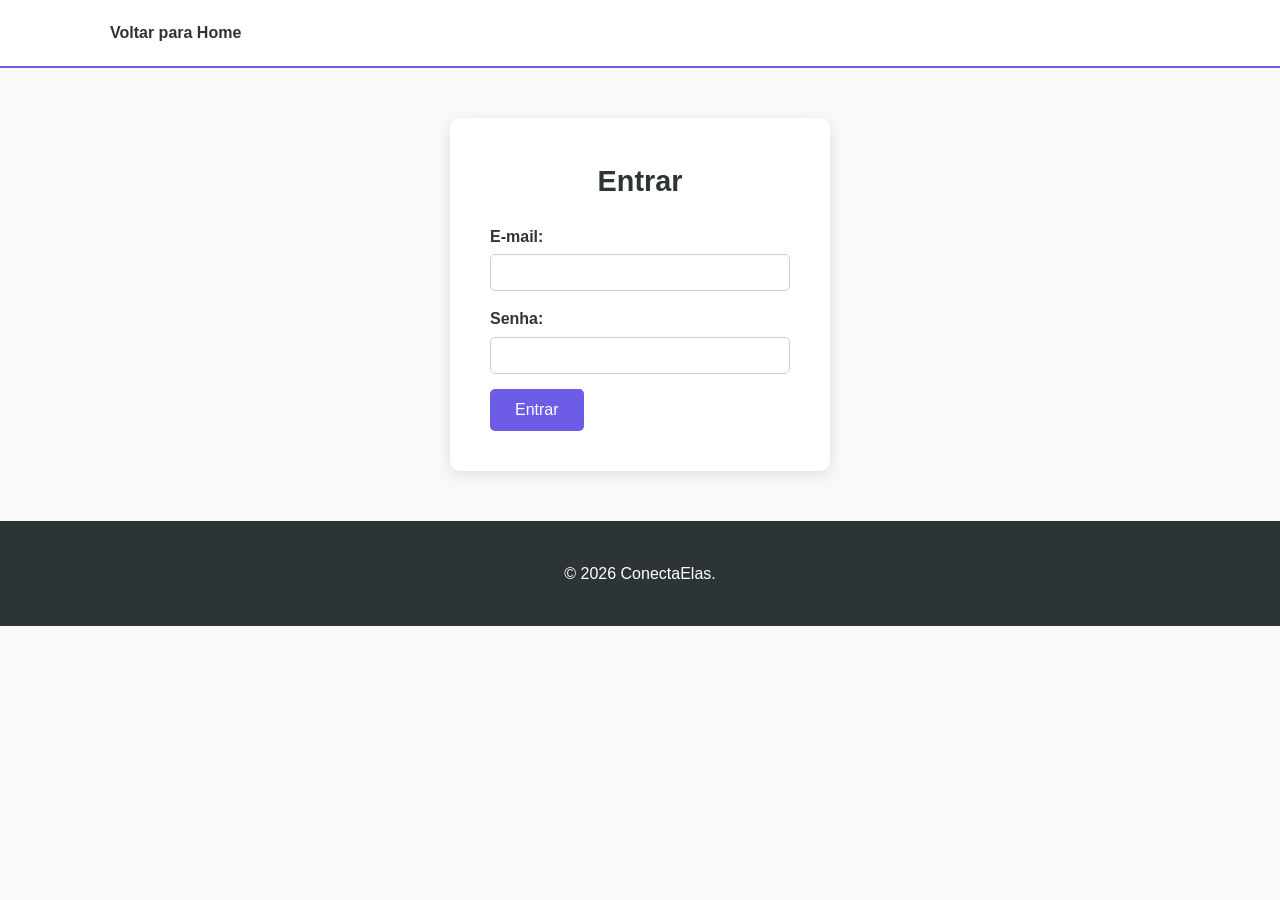
<file: login.html>
<!DOCTYPE html>
<html lang="pt-br">
<head>
  <meta charset="UTF-8">
  <meta name="viewport" content="width=device-width,initial-scale=1.0">
  <title>Login | ConectaElas</title>
  <link rel="stylesheet" href="css/style.css">
</head>
<body>
  <header>
    <nav class="container">
      <a href="index.html">Voltar para Home</a>
    </nav>
  </header>
  <main class="container container-centralizado">
    <section class="form-box" style="max-width:380px;">
      <h1>Entrar</h1>
      <form action="#" method="POST">
        <div class="campo">
          <label for="email">E-mail:</label>
          <input type="email" id="email" name="email" required>
        </div>
        <div class="campo">
          <label for="senha">Senha:</label>
          <input type="password" id="senha" name="senha" required>
        </div>
        <button type="submit" class="btn-principal">Entrar</button>
      </form>
    </section>
  </main>
  <footer>
    <div class="container">
      <p>&copy; 2026 ConectaElas.</p>
    </div>
  </footer>
</body>
</html>
</file>
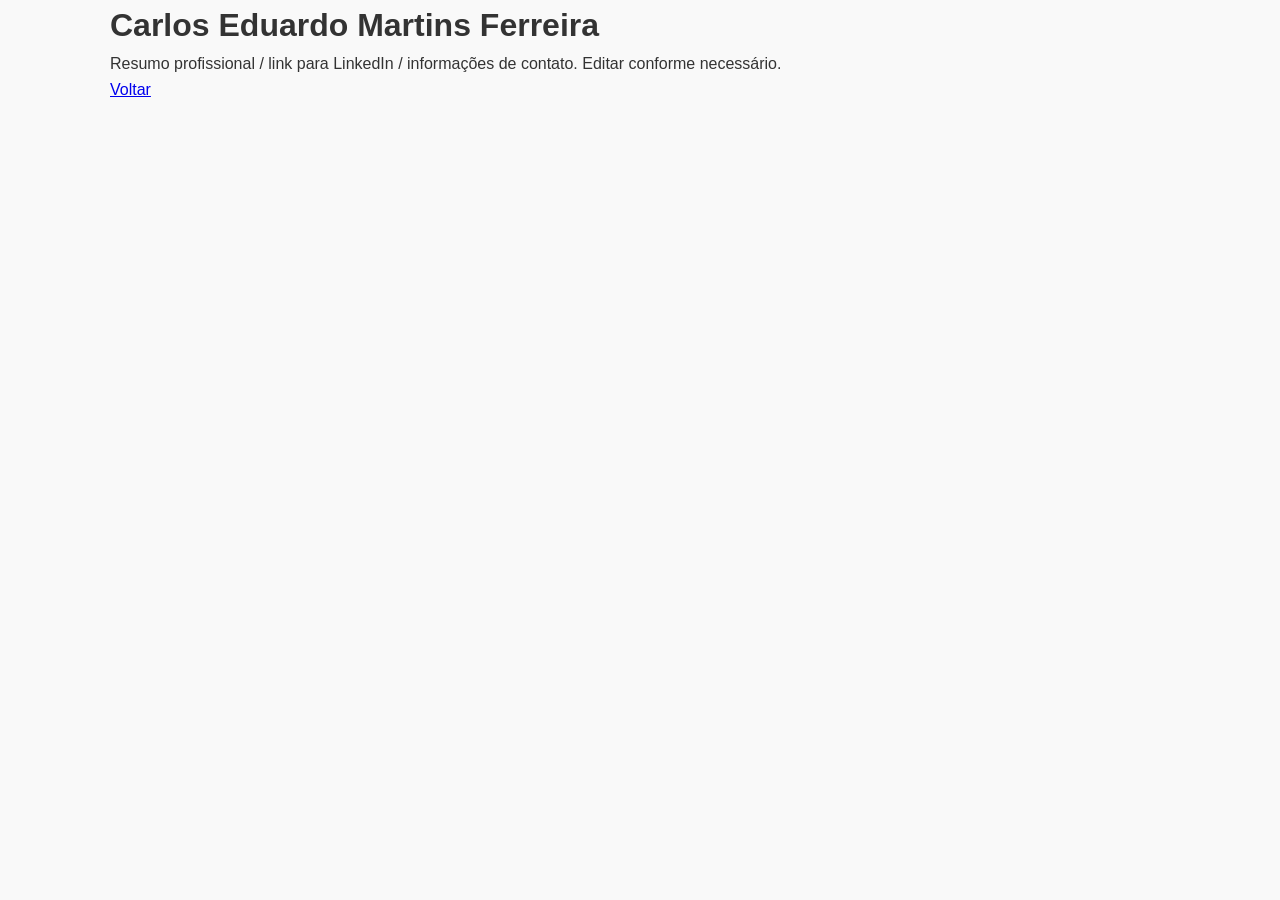
<file: curriculos/carlos.html>
﻿<!DOCTYPE html><html lang="pt-br"><head><meta charset="utf-8"><meta name="viewport" content="width=device-width,initial-scale=1.0"><title>Currículo - Carlos</title><link rel="stylesheet" href="../css/style.css"></head><body><main class="container"><h1>Carlos Eduardo Martins Ferreira</h1><p>Resumo profissional / link para LinkedIn / informações de contato. Editar conforme necessário.</p><p><a href="../index.html">Voltar</a></p></main></body></html>
</file>
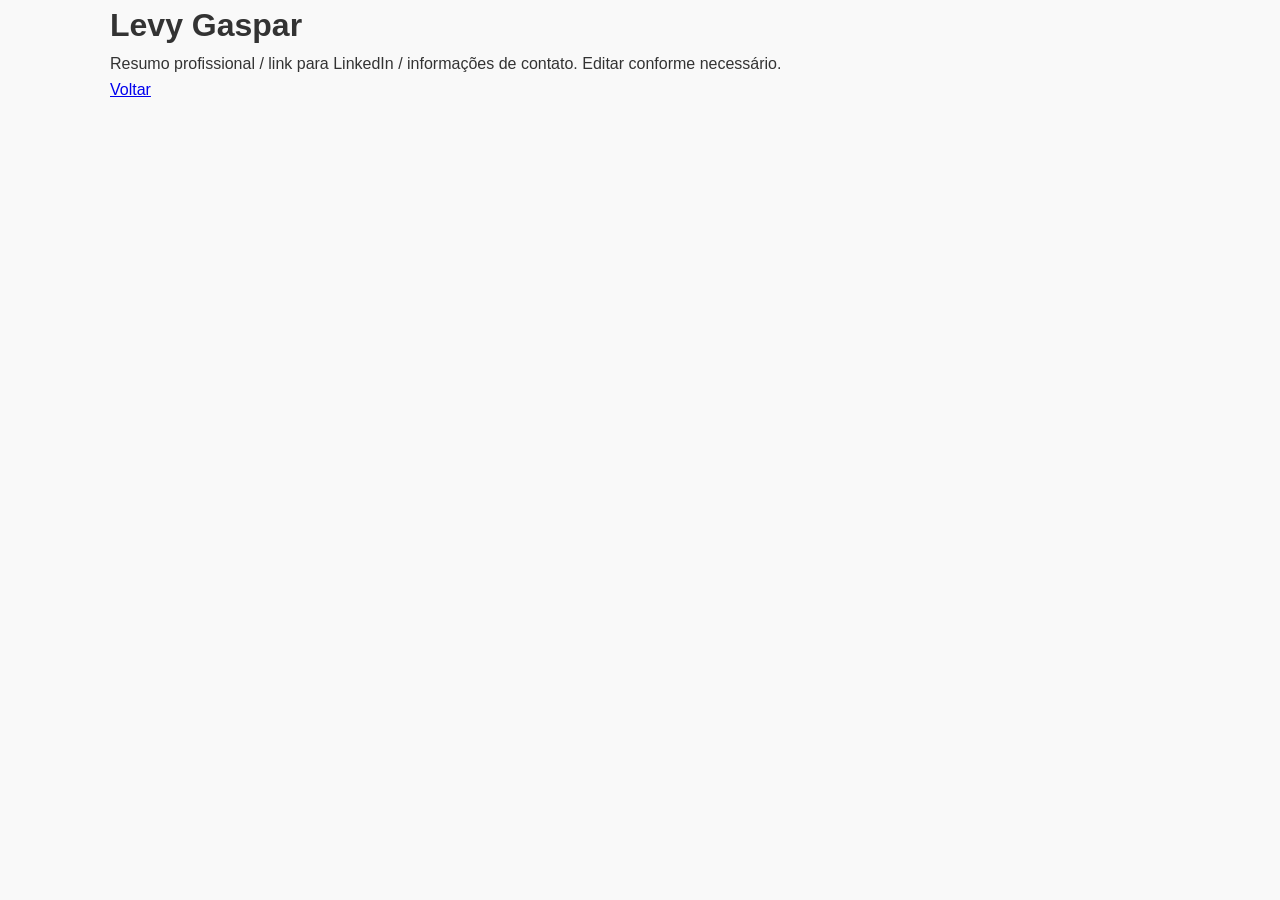
<file: curriculos/levy.html>
﻿<!DOCTYPE html><html lang="pt-br"><head><meta charset="utf-8"><meta name="viewport" content="width=device-width,initial-scale=1.0"><title>Currículo - Levy</title><link rel="stylesheet" href="../css/style.css"></head><body><main class="container"><h1>Levy Gaspar</h1><p>Resumo profissional / link para LinkedIn / informações de contato. Editar conforme necessário.</p><p><a href="../index.html">Voltar</a></p></main></body></html>
</file>
<file: css/style.css>
/* Reset Básico */
* {
    margin: 0;
    padding: 0;
    box-sizing: border-box;
}

body {
    font-family: 'Inter', Arial, sans-serif;
    line-height: 1.6;
    color: #333;
    background-color: #f9f9f9;
}

.container {
    max-width: 1100px;
    margin: 0 auto;
    padding: 0 20px;
}

/* Header e Navegação com Flexbox */
header {
    background: #fff;
    padding: 20px 0;
    border-bottom: 2px solid #6c5ce7;
}

.flex-header {
    display: flex;
    justify-content: space-between;
    align-items: center;
}

/* Alterado para a nova classe do logo */
.logo-texto {
    font-size: 1.8rem;
    font-weight: bold;
    color: #2d3436;
}

.logo span {
    color: #6c5ce7;
}

nav ul {
    display: flex;
    align-items: center;
    list-style: none;
}

nav ul li {
    margin-left: 20px;
}

nav a {
    text-decoration: none;
    color: #2d3436;
    font-weight: bold;
    transition: color 0.3s;
}

nav a:hover {
    color: #6c5ce7;
}

/* Botão destaque no menu (Cadastre-se) */
.btn-destaque {
    background-color: #6c5ce7;
    border:2px solid #6c5ce7;
    color: #fff;
    padding: 8px 15px;
    border-radius: 5px;
    transition: background 0.3s;
}

.btn-destaque:hover {
    background-color: #a29bfe;
    color: #fff;
}

/* botão de login no header */
.btn-login{ 
    background:transparent;
    border:2px solid #6c5ce7;
    color:var(--primaria);
    padding: 8px 15px;
    border-radius:5px;
    transition: background 0.3s;
}
.btn-login:hover{
    background:var(--primaria);
    color:#a29bfe;
}

/* Hero Section */
.hero {
    display: flex;
    align-items: center;
    padding: 60px 0;
    gap: 40px;
}

.hero-content {
    flex: 1;
}

/* Alterado de h2 para h1 para refletir a semântica do HTML */
.hero-content h1 {
    font-size: 2.5rem;
    margin-bottom: 20px;
    color: #6c5ce7;
    line-height: 1.2;
}

.hero-img img {
    max-width: 100%;
    border-radius: 15px;
    box-shadow: 10px 10px 0 #a29bfe;
}

/* Título da Seção Sobre */
.secao-sobre {
    padding-top: 20px;
}

.titulo-secao {
    text-align: center;
    font-size: 2rem;
    color: #2d3436;
    margin-bottom: 40px;
}

/* Cards com Flexbox */
.features {
    display: flex;
    gap: 20px;
    margin-bottom: 60px;
}

.feature-card {
    flex: 1;
    background: #fff;
    padding: 30px;
    border-radius: 10px;
    text-align: center;
    border: 1px solid #ddd;
    transition: transform 0.3s;
}

.feature-card:hover {
    transform: translateY(-5px);
}

/* Formulário */
.container-centralizado {
    display: flex;
    justify-content: center;
    padding: 50px 0;
}

.form-box {
    background: #fff;
    padding: 40px;
    border-radius: 10px;
    box-shadow: 0 4px 15px rgba(0,0,0,0.1);
    width: 100%;
    max-width: 500px;
}

/* Adicionado estilo para o título da página de cadastro */
.form-box h1 {
    font-size: 1.8rem;
    margin-bottom: 20px;
    text-align: center;
    color: #2d3436;
}

.campo {
    margin-bottom: 15px;
}

.campo label {
    display: block;
    margin-bottom: 5px;
    font-weight: bold;
}

.campo input, .campo select, .campo textarea {
    width: 100%;
    padding: 10px;
    border: 1px solid #ccc;
    border-radius: 5px;
    font-family: inherit;
}

/* Impede que o usuário quebre o layout redimensionando a bio lateralmente */
.campo textarea {
    resize: vertical;
}

/* Botões */
.btn-principal {
    display: inline-block;
    background: #6c5ce7;
    color: #fff;
    padding: 12px 25px;
    text-decoration: none;
    border-radius: 5px;
    border: none;
    cursor: pointer;
    font-size: 1rem;
    transition: background 0.3s;
}

.btn-principal:hover {
    background: #a29bfe;
}

/* Rodapé */
footer {
    background: #2d3436;
    color: #fff;
    padding: 40px 0;
    text-align: center;
}

.equipe {
    list-style: none;
    display: flex;
    justify-content: center;
    gap: 20px;
    margin-top: 10px;
}

footer a {
    color: #a29bfe;
    text-decoration: none;
}

footer a:hover {
    text-decoration: underline;
}

/* Selo de Validação W3C */
.selo-w3c {
    margin-top: 20px;
}

.selo-w3c img {
    border: none;
    width: 88px;
    height: 31px;
}

/* =========================================
   RESPONSIVIDADE (Telas menores que 768px)
   ========================================= */
@media (max-width: 768px) {
    /* Empilha o logo e o menu */
    .flex-header {
        flex-direction: column;
        gap: 15px;
    }
    
    /* Centraliza os itens do menu e permite quebra de linha */
    nav ul {
        flex-wrap: wrap;
        justify-content: center;
        gap: 10px;
    }

    nav ul li {
        margin-left: 0;
    }

    /* Empilha o texto e a imagem da seção principal */
    .hero {
        flex-direction: column;
        text-align: center;
        padding: 40px 0;
    }

    /* Empilha os cards um embaixo do outro */
    .features {
        flex-direction: column;
    }

    /* Empilha os nomes da equipe no rodapé */
    .equipe {
        flex-direction: column;
        gap: 10px;
    }
}

/* Montserrat para títulos */
h1,h2,h3 { font-family: 'Montserrat', sans-serif; }

/* Montserrat para títulos */
h1,h2,h3 { font-family: 'Montserrat', sans-serif; }

/* layout para imagens extras na hero */
.hero-extras{ display:flex; gap:20px; align-items:flex-start; margin-top:20px; flex-direction: column;}
.extra-card{ background:#fff; border-radius:8px; padding:10px; box-shadow:0 6px 18px rgba(0,0,0,0.06); max-width:260px; }
.extra-card img{ width:100%; height:auto; border-radius:6px; display:block; }
.extra-card figcaption{ margin-top:8px; font-size:0.95rem; color:#333; }
</file>
